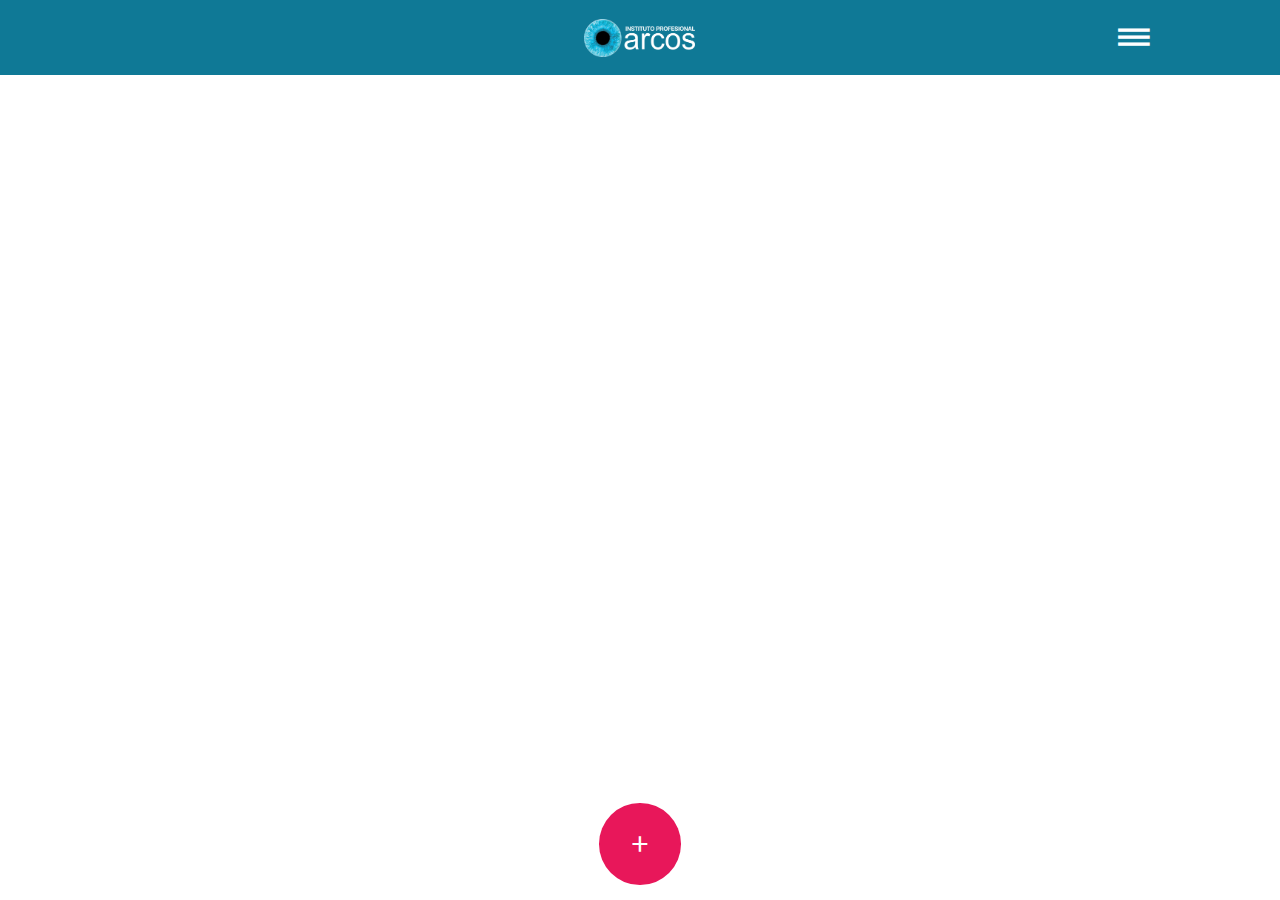
<file: www/index.html>
<!DOCTYPE html>
<html>
    <head>
        <meta charset="utf-8">
        <meta name="viewport" content="initial-scale=1, maximum-scale=1, user-scalable=no, width=device-width, height=device-height">
<link type="text/css" rel="stylesheet" href="css/style.css" />
<script type="text/javascript" src="js/jquery-3.4.1.min.js"></script>
<!--<script type="text/javascript" src="js/jquery/jquery.mobile-1.4.5.min.js"></script>-->

<link rel="icon" type="image/png" href="img/ojo.png">
<title>Editar oferta</title>
</head>

<body>

    <div class="container" id="container">
    <header>
    <div id="menu">
        —
        </div>
    </header>
    
    	<div id="main_section">
        
        <div id="lista_ofertas"></div>
        
    
    </div>
    
        <div id="menu_more" class="menu_more">
        </div>
        
        <div class="more" id="more">
        	<p></p>
	    </div>
            
	</div>
    
    </div>
    
    <div id="container_sleep"></div>
	<div id="edit_oferta"></div>
    
     <div id="page_menu">
     <div id="main_section">
     <div id="menu">
        x
	</div>
    
    <div class="container_menu">
    
    <div id="thumb">
    </div>
    
    <p>
    Notificaciones
    </p>
    
    <p>
    Mis datos
    </p>
    
    <p>
    Salir
    </p>
    
    <img class="brand" src="img/logo_arcos_white.png" width="120" height="auto" />
    
    </div>
    </div>   
	</div>

<script type="text/javascript" src="js/fastclick.js"></script>
<script type="text/javascript" src="js/hammer.min.js"></script>
<script type="text/javascript" src="js/ofertas.js"></script>
<script type="text/javascript" src="js/gestos.js"></script>

<script type="text/javascript">

/*document.addEventListener("backbutton", closeApp(), false);

function closeApp() {
	navigator.app.exitApp();
	};*/

    /*history.pushState(null, null, location.href);
	window.onpopstate = function () {
		navigator.app.exitApp();
		history.go(1);
		window.close();
	};*/
</script>

</body>
</html>
</file>
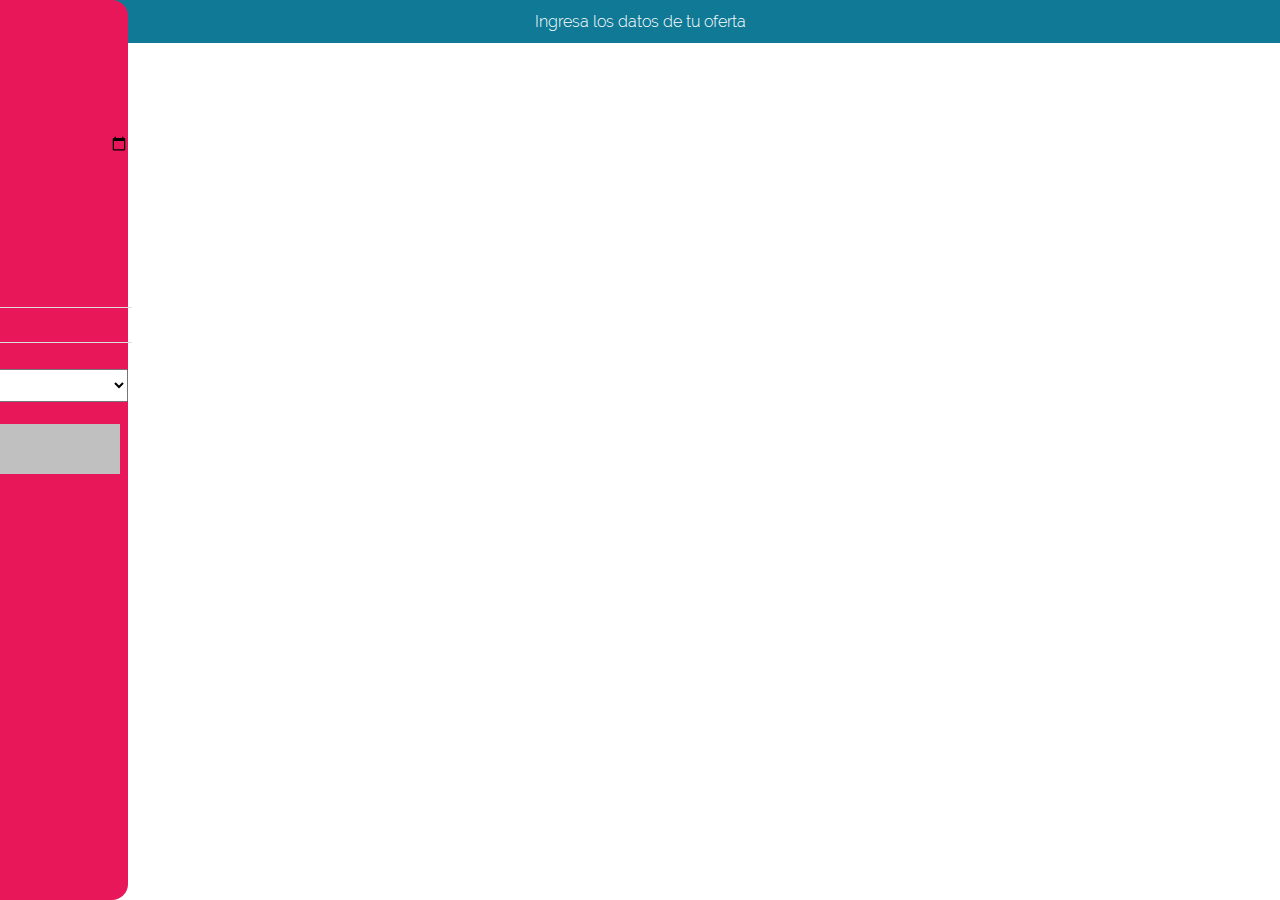
<file: www/edit_oferta.html>
<!DOCTYPE html>
<html>
    <head>
        <meta charset="utf-8">
        <meta name="viewport" content="initial-scale=1, maximum-scale=1, user-scalable=no, width=device-width, height=device-height">
<link type="text/css" rel="stylesheet" href="css/style.css" />
<title>Inicio</title>
</head>

<body>

    <div class="container" id="container">
    
    	<div class="header">
        <p>Ingresa los datos de tu oferta</p>
        </div>
    
    	<div id="main_section">
        
        <form name="edit_oferta" id="edit_oferta">
        <input type="text" name="titulo_oferta" id="titulo_oferta" placeholder="Título oferta">
        <select name="tipo_oferta" id="tipo_oferta">
        	<option selected disabled>Tipo</option>
        	<option value="practica">Práctica</option>
            <option value="laboral">Laboral</option>
            <option value="reemplazo">Reemplazo</option>
		</select>
        <input type="date" id="fecha_inicio" placeholder="Fecha de inicio">
        <input type="date" id="fecha_termino" placeholder="Fecha de término">
        <textarea type="text" name="descripcion" placeholder="Descripción" rows="6" id="descripcion"></textarea>
        <input type="text" name="requisitos" placeholder="Requisitos" id="requisitos">
        <input type="text" name="sueldo" placeholder="Sueldo" id="sueldo">
        <select name="escuela" id="lista_escuelas">
        	<option selected disabled>Selecciona una Escuela</option>
            <option value="foto">Fotografía</option>
            <option value="cine">Cine y Audiovisual</option>
            <option value="diseno">Diseño y Multimedia</option>
            <option value="actu">Actuación</option>
            <option value="sonido">Sonido y Música</option>
            <option value="territorio">Territorio y Sustentabilidad</option> 
		</select>
        <input type="submit" value="Crear" id="crear">
        <input type="reset" value="Cancelar" onClick="window.location.href = 'index.html';" id="cancelar">
        </form>
        
    
    </div>   
    
    </div>

<script type="text/javascript" src="js/fastclick.js"></script>
<script type="text/javascript" src="js/hammer.min.js"></script>
<script type="text/javascript" src="js/gestos.js"></script>


<!--<script>
function finOferta(){
	var fechaTermino = document.getElementById('fecha_termino');
	var tipoOferta = document.getElementById('tipo_oferta').value;
	if (tipoOferta == 'practica' || tipoOferta == 'reemplazo') {
		fechaTermino.style.display = 'block';
	}
	else {
		fechaTermino.style.display = 'none';
		}
	}
</script>-->

</body>
</html>
</file>
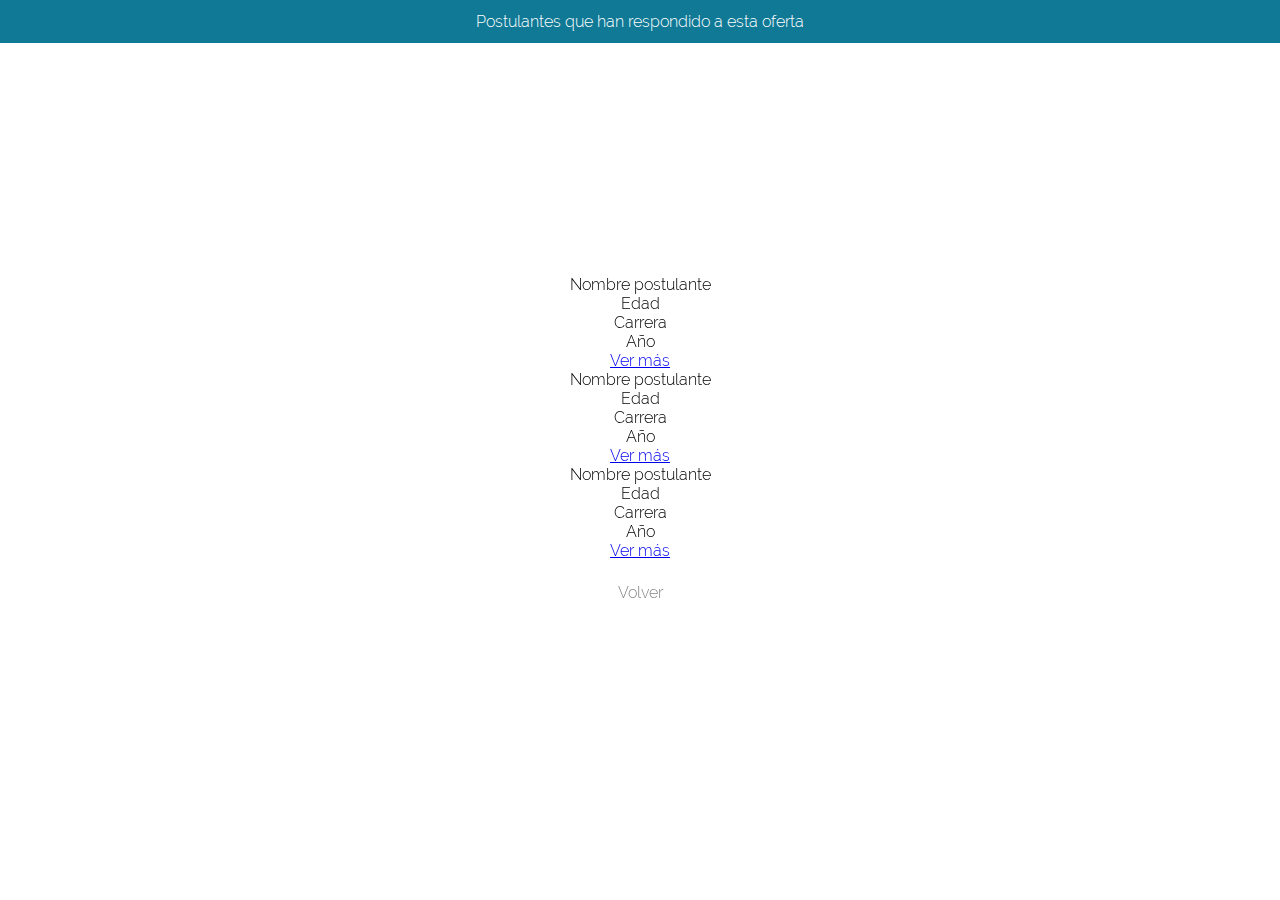
<file: www/postulaciones.html>
<!DOCTYPE html>
<html>
    <head>
        <meta charset="utf-8">
        <meta name="viewport" content="initial-scale=1, maximum-scale=1, user-scalable=no, width=device-width, height=device-height">
<link type="text/css" rel="stylesheet" href="css/style.css" />
<title>Inicio</title>
</head>

<body class="postulaciones">

    <div class="container" id="container">
    
    	<div class="header">
        <p>Postulantes que han respondido a esta oferta</p>
        </div>
    
    	<div id="main_section">
        
        <div>
        
        <!--<h2>Título oferta</h2>-->
        
        <ul>
        
        <li>
        <div><p>Nombre postulante</p>
        <p>Edad</p>
        <p>Carrera</p>
        <p>Año</p>
        </div>
        <div><a href="postulante.html">Ver más</a></div>
        </li>
        
        <li>
        <div><p>Nombre postulante</p>
        <p>Edad</p>
        <p>Carrera</p>
        <p>Año</p>
        </div>
        <div><a href="postulante.html">Ver más</a></div>
        </li>
        
        <li>
        <div><p>Nombre postulante</p>
        <p>Edad</p>
        <p>Carrera</p>
        <p>Año</p>
        </div>
        <div><a href="postulante.html">Ver más</a></div>
        </li>
        
        </ul>
        
        <div>
        <input type="button" value="Volver" onClick="window.location.assign('index.html')" />
        </div>
        
        </div>
        
    
    </div>   
    
    </div>
    

<script type="text/javascript" src="js/fastclick.js"></script>
<script type="text/javascript" src="js/hammer.min.js"></script>
<script type="text/javascript" src="js/gestos.js"></script>

</body>
</html>
</file>
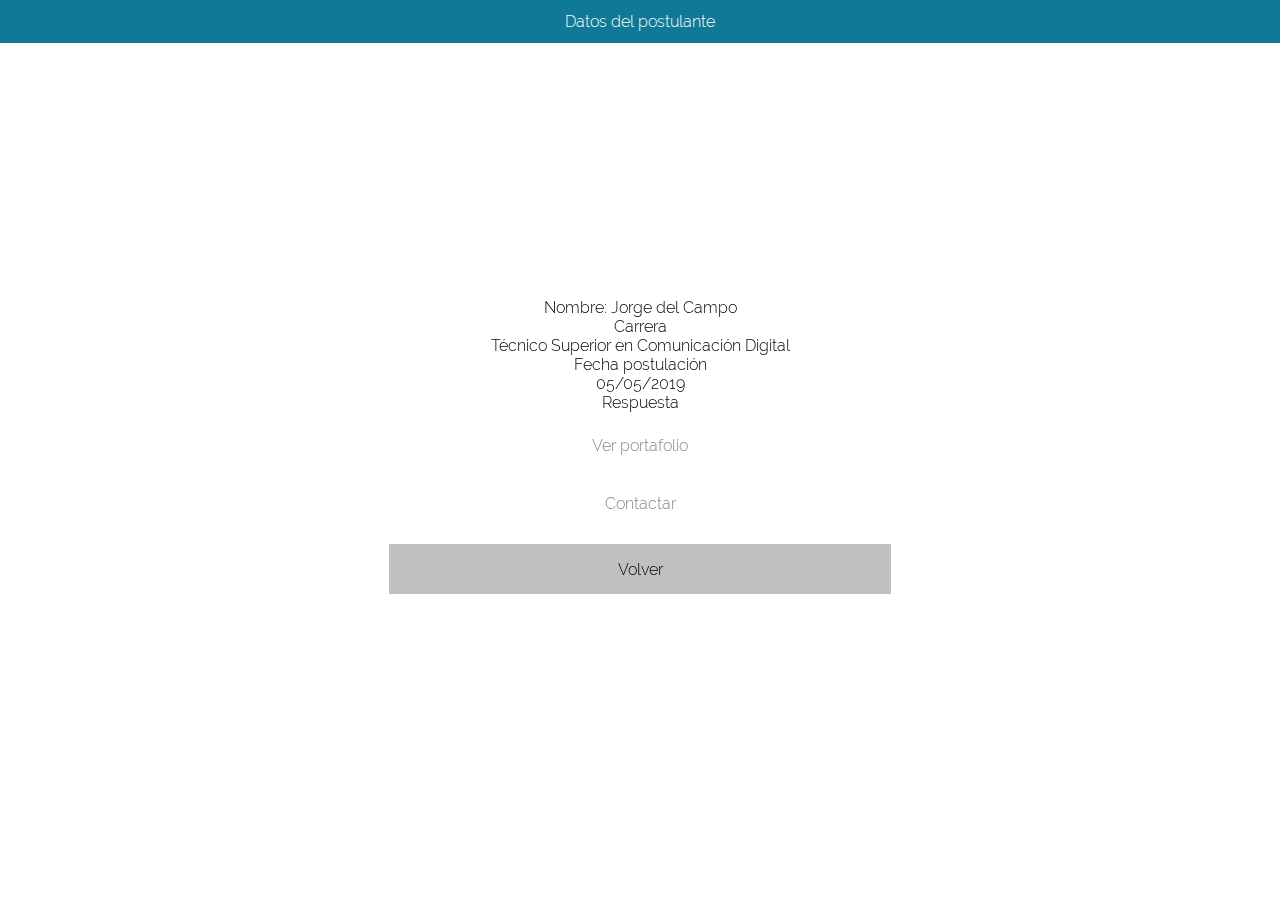
<file: www/postulante.html>
<!DOCTYPE html>
<html>
    <head>
        <meta charset="utf-8">
        <meta name="viewport" content="initial-scale=1, maximum-scale=1, user-scalable=no, width=device-width, height=device-height">
<link type="text/css" rel="stylesheet" href="css/style.css" />
<title>Inicio</title>
</head>

<body class="postulante">

    <div class="container" id="container">
    
    	<div class="header">
        <p>Datos del postulante</p>
        </div>
    
    	<div id="main_section">
        
        <div>        
        
        <!--<h2>Título oferta</h2>-->
        
        <div class="section_postulante">
        
        <p>Nombre: Jorge del Campo</p>
        <div class="datos_postulante">
            <div>Carrera<br>
            <span id="nom_carrera">Técnico Superior en Comunicación Digital</span></div>
            <div class="fecha_postulacion">
            Fecha postulación<br>
            <span id="fecha_postulacion">05/05/2019</span>
            </div>
        </div>
        <div class="respuesta">
        	<p>Respuesta
            </p>
        </div>
        <input id="portafolio" type="button" value="Ver portafolio" />
        
        </div>
        
        <div class="contacto_postulante">
        <input id="contactar" type="button" value="Contactar" />
        <input type="reset" value="Volver" onClick="window.history.back()" />
        </div>
        
    
    </div>
            
            
	</div>
    
    <div id="menu_more" class="menu_more">
    
    	<div class="header">
        <h3>Ponte en contacto con Jorge</h3>
        </div>
        
        <div>
        
            <form name="index" id="index">
                <form>
                <textarea id="texto_mensaje" rows="10" placeholder="Escribir mensaje"></textarea>
				<div class="contacto_postulante"><input type="submit" id="enviar_mensaje" value="Enviar">
                <input type="reset" id="cancelar" value="Volver">
                </div>
                </form>
            </form>
            
		</div>
    
    </div>
    

<script type="text/javascript" src="js/fastclick.js"></script>
<script type="text/javascript" src="js/hammer.min.js"></script>
<script type="text/javascript" src="js/gestos.js"></script>

</body>
</html>
</file>
<file: www/css/style.css>
@charset "utf-8";
/* CSS Document */

@font-face {
	font-family: 'Raleway-Light';
	src: url('../fonts/Raleway-Light.ttf')  format('truetype'); /* Safari, Android, iOS */
}

.Arcos-1-hex { color: #0F7996; }
.Arcos-2-hex { color: #E8175A }
.Arcos-3-hex { color: #00B3E3; }
.Arcos-4-hex { color: #B0A412; }
.Arcos-5-hex { color: #968B08; }

/* Color Theme Swatches in RGBA */
.Arcos-1-rgba { color: rgba(15, 121, 150, 1); }
.Arcos-2-rgba { color: rgba(232, 23, 90, 1); }
.Arcos-3-rgba { color: rgba(0, 179, 227, 1); }
.Arcos-4-rgba { color: rgba(176, 164, 18, 1); }
.Arcos-5-rgba { color: rgba(150, 139, 8, 1); }

/* Color Theme Swatches in HSLA */
.Arcos-1-hsla { color: hsla(192, 81, 32, 1); }
.Arcos-2-hsla { color: hsla(340, 81, 50, 1); }
.Arcos-3-hsla { color: hsla(192, 100, 44, 1); }
.Arcos-4-hsla { color: hsla(55, 81, 38, 1); }
.Arcos-5-hsla { color: hsla(55, 89, 30, 1); }

::placeholder { /* Firefox, Chrome, Opera */ 
    --main-color: #ddd !important;
	/*text-transform: uppercase;*/
	font-style: italic;
} 
  
:-ms-input-placeholder { /* Internet Explorer 10-11 */ 
    color: #ddd !important;
	/*text-transform: uppercase;*/
	font-style: italic;
	} 
  
::-ms-input-placeholder { /* Microsoft Edge */ 
    color: #ddd !important;
	/*text-transform: uppercase;*/
	font-style: italic;
}

html {
	position: fixed;
	}

body, html {
	height: 100%;
	width: 100%;
	}

body {
	/*background: linear-gradient(rgba(0, 179, 227, 0), rgba(0, 179, 227, .2), rgba(0, 179, 227, .1)) no-repeat;*/
	/*background: linear-gradient(45deg, rgba(0, 0, 0, .1), white) no-repeat;*/
	/*background: #000;*/
	background-size: cover;
	display: block;
	overflow: hidden;
	overflow-y: scroll;
	margin: 0;
	padding: 0;
	position: relative;
	}

body * {
    font-family: 'Raleway-Light';
	list-style-type: none;
	margin-block-start: 0;
    margin-block-end: 0;
    margin-inline-start: 0;
    margin-inline-end: 0;
}

body, ul, li, div {
	margin-block-start: 0;
    margin-block-end: 0;
    margin-inline-start: 0;
    margin-inline-end: 0;
    padding-inline-start: 0;
	}
	
table, tr, td {
	border-spacing: 0;
	}

input[type="submit"] {
	background: #00b3e3 !important;
	color: #fff;
	display: inline-block !important;
    width: 49% !important;
	}

input[type="reset"] {
	background: silver !important;
	color: #000 !important;
	display: inline-block !important;
    width: 49% !important;
	}
	
.container {
	width: 100%;
	height: 100%;
	display: block;
	overflow-x: hidden;
	overflow-y: scroll;
	position: relative;
	transition: transform .5s, opacity .5s !important;
	background: #fff;
	opacity: 1;
	}
	
.container_sleep::after {
	content:'';
	position: absolute;
	width: 100%;
	height: 100%;
	background: #000;
	opacity: .1;
	left: 0;
	top: 0;
	}
	
.container_menu {
	width: 100%;
	height: 100%;
	display: table;
	position: relative;
	}

#main_section {
	width: 80%;
	height: 100%;
	text-align: center;
	margin: auto;
    position: relative;
	display: table;
	vertical-align: middle;
	filter: blur(0);
	-webkit-filter: blur(0);
	transition: filter .5s, -webkit-filter .5s, opacity .5s;
	}
	
#main_section > * {
	display: table-cell;
	width: 100%;
	vertical-align:middle;
	}

header {
	position: absolute;
	top: 0;
	width: 100%;
	height: 75px;
	background: #0F7996 url("../img/logo_arcos_white.png") no-repeat center;
	background-size: auto 50%;
	z-index:9;
	}

.header {
    position: absolute !important;
    top: 0%;
    width: 100% !important;
	max-height: 10% !important;
    text-align: center;
	padding: 12px 0;
	background: #0F7996;
	color: #fff;
}
	
input {
	display: block;
	background: transparent;
	width: 100%;
    min-height: 50px;
    margin: .5em auto;
	color: #888;
    font-size: 1em;
	text-align: center;
	border: none;
	}
	
input[type="submit"] {
	/*font-size: 80px;*/
	text-transform: uppercase;
	}
	
.submit {
	background: #E8175A;
	color: rgba(255, 255, 255, .3);
	}

.section_title {
	color: #fff;
	margin: 1em auto;
	padding: .5em 0;
	border-bottom: 1px solid #fff;
	text-align: center;
	width: 80%;
	display: block;
	}
	
.logo {
	margin: 2em auto;
	}

#menu {
	font-size:2.5em;
	display: block;
	font-weight: bold;
	line-height: 6px;
	position: absolute;
	right: 5px;
	top: .7em;
	z-index: 9999;
	text-align: right;
	}

#container #menu {
	/*transform: scale(1, 1.3);*/
	/*-webkit-transform: scale(1, 1.3); /* Safari and Chrome */
	/*-moz-transform: scale(1, 1.3); /* Firefox */
	/*-ms-transform: scale(1, 1.3); /* IE 9+ */
	/*-o-transform: scale(1, 1.3);*/
	position: absolute;
	right: 10%;
	top: .6em;
	color: #fff;
	width: auto;
	}
	
.container #menu::before {
	content: "—";
	display: block;
	margin-bottom: 1px;
	}
	
.container #menu::after {
	content: "—";
	display: block;
	margin-top: 1px;
	}
#page_menu #menu {
	text-align: left;
	line-height: 10px;
	width: auto;
	}
	
.more {
	position: absolute;
	bottom: 15px;
	width: auto;
	margin: auto;
	left: 0;
	right: 0;
	transition: transform .5s, color .5s;
	text-align: center;
	z-index: 999;
	}
	
.more p {
	background: #E8175A;
	border-radius: 50%;
	padding: .6em;
	font-size: 3em;
	color: #fff;
	width: .5em;
    height: .5em;
    margin: auto;
    line-height: .5em;
	margin-block-end: 0;
    margin-block-start: 0;
	transition: transform .5s, background-color .5s, color .5s;
	}
	
.more p::after {
	content: "+";
	}

.more_active {
	top: 0% !important;
	height: 100% !important;
	}

#menu_more {
	/*background: linear-gradient(rgba(232, 23, 90, .7), rgba(232, 23, 90, 1));*/
	background: #E8175A;
	width: 100%;
	height: 0;
	position: fixed;
	top: 100%;
	transform-origin: 50% 100%;
	transition: top .5s ease-in-out, height .5s ease-in-out;
	z-index: 99;
	overflow: hidden;
	}
	

#menu_more > div, #edit_oferta > div{
	display: block;
	vertical-align: middle;
	width: 80%;
	height: 70%;
	margin: auto;
	position: relative;
	/*top: 10px;*/
	overflow: scroll;
	}

#menu_more > div > form, #edit_oferta > div > form {
	/*display: table-cell;*/
	vertical-align: middle;
	text-align: center;
	}
	
#menu_more form > * , #edit_oferta form > * {
	background: #fff;
	/*color: #E8175A;*/
	margin: .8em auto;
	width: 100%;
	
	align-items: center;
    display: block;
    padding-inline-start: 0;
    cursor: default;
    overflow: hidden;
    padding: 0px;
	}

#menu_more p, #edit_oferta p {
	background: transparent;
    color: #fff;
    text-align: left;
    padding: 0;
    margin: 10px auto -5px;
    font-size: small;
	}

#menu_more select, #edit_oferta select {
	padding: .5em 0;
	color: var(--main-color);
	}

#menu_more p a, #edit_oferta p a {
	color: inherit;
	text-transform: uppercase;
	text-decoration: none;
	}

.cerrar p {
	background: #fff !important;
	color: #E8175A !important;
	}

	
#no_ofertas {
	text-transform: uppercase;
	font-size: .8em;
	/*display: none !important; /* Momentáneo */
	}

@keyframes no_ofertas {
  0% {top: 0; opacity: 1;}
  23% {top: 6em; opacity: 0;}
  24% {top: 0; opacity: 0}
  25% {top: 0; opacity: 1;}
  48% {top: 6em; opacity: 0;}
  49% {top: 0; opacity: 0}
  50% {top: 0; opacity: 1;}
  75% {top: 6em; opacity: 0;}
}

#no_ofertas + span {
	font-size: 1.8em;
	color: #E8175A;
	animation: no_ofertas;
	animation-duration: 5s;
	animation-iteration-count: infinite;
	animation-delay: 2s;
    position: relative;
	opacity: 0;
	}

#lista_ofertas {
	transition: filter.35s, -webkit-filter .35s, opacity .35s;
	}

#lista_ofertas > ul {
	margin: 0;
	padding: 0;
	max-height: 68%;
	overflow: scroll;
	padding-top: 3px;
}

#lista_ofertas > ul > li {
	list-style-type: none;
	text-align: left;
	margin: 0;
	padding: 15px 0;
	display: block;
	position: relative;
	border-bottom: 1px solid #ccc;
	}

/*#lista_ofertas > ul > li:nth-child(2n) {
    background: #eee;
}*/

#lista_ofertas > ul > li > .section_top, #lista_ofertas > ul > li > .section_bottom {
	display: block;
	position: relative;
	vertical-align: middle;
	}

#lista_ofertas > ul > li * {
	margin: 0;
	text-align: left;
	vertical-align: middle;
	}

#lista_ofertas .titulo_oferta {
	background: #00b2e2;
	padding: 5px;
	color: #fff;
	width: 45%;
	display: inline-block;
	margin-left: 0;
	}
	
#lista_ofertas .titulo_oferta h2 {
	border-bottom: 1px solid;
	text-transform: uppercase;
	font-size: .8em;
	padding: .2em 0;
	margin: .3em auto;
	}

#lista_ofertas .titulo_oferta p {
	font-size: .6em
	}

#lista_ofertas .info {
	display: inline-block;
	width: 28%;
	margin-right: 0;
	text-align: center;
	font-size: .6em;
	padding: 0 .5em;
	}

#lista_ofertas .info #postulaciones_oferta {
	background: #000;
	padding: 8px 5px;
	color: #fff;
	text-align: center;
	margin-bottom: 5px;
	display: block;
	width: 100%;
	}

#lista_ofertas .info #postulaciones_oferta > a {
	color: #fff;
	text-decoration: none;
	}
	
#lista_ofertas .info #count_inicio {
	text-align: center;
	background: #fff;
	padding: 2px 5px;
	display: block;
	width: 100%;
	}

#lista_ofertas > ul > li > .section_top, #lista_ofertas > ul > li > .section_bottom {
	display: block;
    position: relative;
    vertical-align: middle;
}

#lista_ofertas #standby {
	display: table-cell !important;
	position:absolute !important;
	right: 5px;
	top: 0;
	width: 40px;
	height: 20px;
	background: #0F7996;
	border-radius: 10px;
	position: relative;
	display: flex;
	align-items: center;
	}

#lista_ofertas #standby .on_off {
	width: 20px;
	height: 20px;
	background: #00b2e2;
    border-radius: 50%;
	position: absolute;
	left: 50%;
	top: -2px;
	border: 2px solid #00b2e2;
	transition: left .5s;
	}


#lista_ofertas #descripcion_oferta {
	color: #888;
	font-size: .7em;
	border-left: 1px solid #00b2e2;
	padding-left: 5px;
	margin: 5px 0 0 10px;
	width: 85%;
	}

#page_menu {
	background: #0F7996;
	color: #fff;
	width: 100%;
	height: 100%;
	position: absolute;
	left: 0;
	top: 0;
	opacity: 0;
	transform: rotateY(90deg);
	transform-origin: 50% 50%;
	transition: transform .5s, opacity .5s;
	}

.rotate {
	transform: perspective(1000px) rotateY(-90deg);
	transform-origin: 50% 50%;
	opacity: 0;
	}
	
.rotate_menu {
	transform: perspective(1000px) rotateY(0deg) !important;
	opacity: 1 !important;
	}

#thumb {
	width: 80px;
    height: 80px;
	background: url(../img/default_thumb.jpg);
	background-size: cover;
	display: block;
	margin: auto auto 1.5em;
	border-radius: 50%;
	overflow: hidden;
	}

.container_menu > p {
	border-bottom: 1px solid rgba(255, 255, 255, .1);
	padding: 1em 0;
	font-size: .8em;
	}

.container_menu .brand {
	margin: 1.5em auto;
	}

/* Edit Oferta */

#edit_oferta {
	position: absolute;
    background: #E8175A;
    width: 100%;
    height: 100%;
    left: -100%;
    top: 0;
	z-index: 999;
	transition: left .5s;
	border-radius: 0 1em 1em 0;
	}

#detalle_oferta {
	transition: opacity .5s;
	}

#edit_on {
	width: 50%;
	}
	
.edit_on > :not(p) {
    transition: background .5s;
}

#edit_on {
	background: silver;
    color: #000;
    padding: .5em 1em;
    text-align: center;
    display: block;
    margin: auto;
    font-size: 1.2em;
    /* position: absolute; */
    /* bottom: 15px; */
    /* right: 0; */
    /* left: 0; */
    margin-top: 2em;
	width: 35%;
	}

.success {
    background: #fff;
    color: #e8175a;
    text-align: center;
    position: absolute;
    top: 35%;
    right: 0;
    left: 0;
    width: 50%;
    padding: 1em;
    font-size: 1.2em;
    border-radius: 5px;
	display: block;
    margin: auto;
	}

#edit_oferta #fecha_inicio::before {
	content: "Fecha de inicio";
	font-size: .7em;
	color: #aaa;
	}

#edit_oferta #fecha_termino::before {
	content: "Fecha de término";
	font-size: .7em;
	color: #aaa;
	}

#edit_oferta #fecha_termino {
	display: none;
	}

#edit_oferta #descripcion_oferta {
	width: 100%;
	}

#edit_oferta #requisitos, #edit_oferta #sueldo {
	border-bottom: 1px solid #ddd;
	min-height: initial;
	margin: .8em auto;
	}

#edit_oferta #crear, #edit_oferta #cancelar {
	text-transform: uppercase;
	width: 45%;
	display: inline-block;
	}

#edit_oferta #lista_escuelas {
	width: 100%;
	margin: 1em auto;
	}

/* postulaciones_oferta */

#lista_postulaciones > li {
    margin: 1em auto;
    /*background: gray;*/
    padding: 5px;
    border-bottom: 1px solid rgba(0,0,0,.1);
	overflow: hidden;
	/*height: 50px;
	transition: height .5s;*/
}

.postulante > h2 {
    background: #0F7996;
    padding: 5px;
    text-transform: uppercase;
    font-size: medium;
	color: #fff;
}

.postulante > p {
    display: inline-block;
    margin: 5px 3px 0 0 !important;
	padding: 2px 3px !important;
	background: rgba(0,0,0,.2) !important;
	color: #fff;
    /*padding: 0 15px;*/
}

#info_postulante {
	background: #fff;
    margin: 5px auto;
    padding: 5px;
    border-radius: 3px;
    font-size: small;
	display: none;
	}

#info_postulante p {
    color: #000;
    margin: initial;
    /*border-bottom: 1px solid #eee;*/
}

#info_postulante #portafolio {
	background: #107896;
    width: auto;
    display: inline-block;
    margin: 10px auto 5px;
    padding: 8px;
    color: #fff;
}

#info_postulante #contacto {
	display: inline-block;
    background: #E8175A;
    color: #fff;
    margin: 10px auto 5px;
    padding: 8px;
    text-align: center;
    margin-left: 5px;
}

#chat {
	position: absolute;
    bottom: 0;
	left: -100%;
    width: 100%;
	transition: left .5s;
	height: 100%;
	background: #00b3e3;
	}
#chat input[type="submit"] {
	background: #E8175A !important;
	}
</file>
